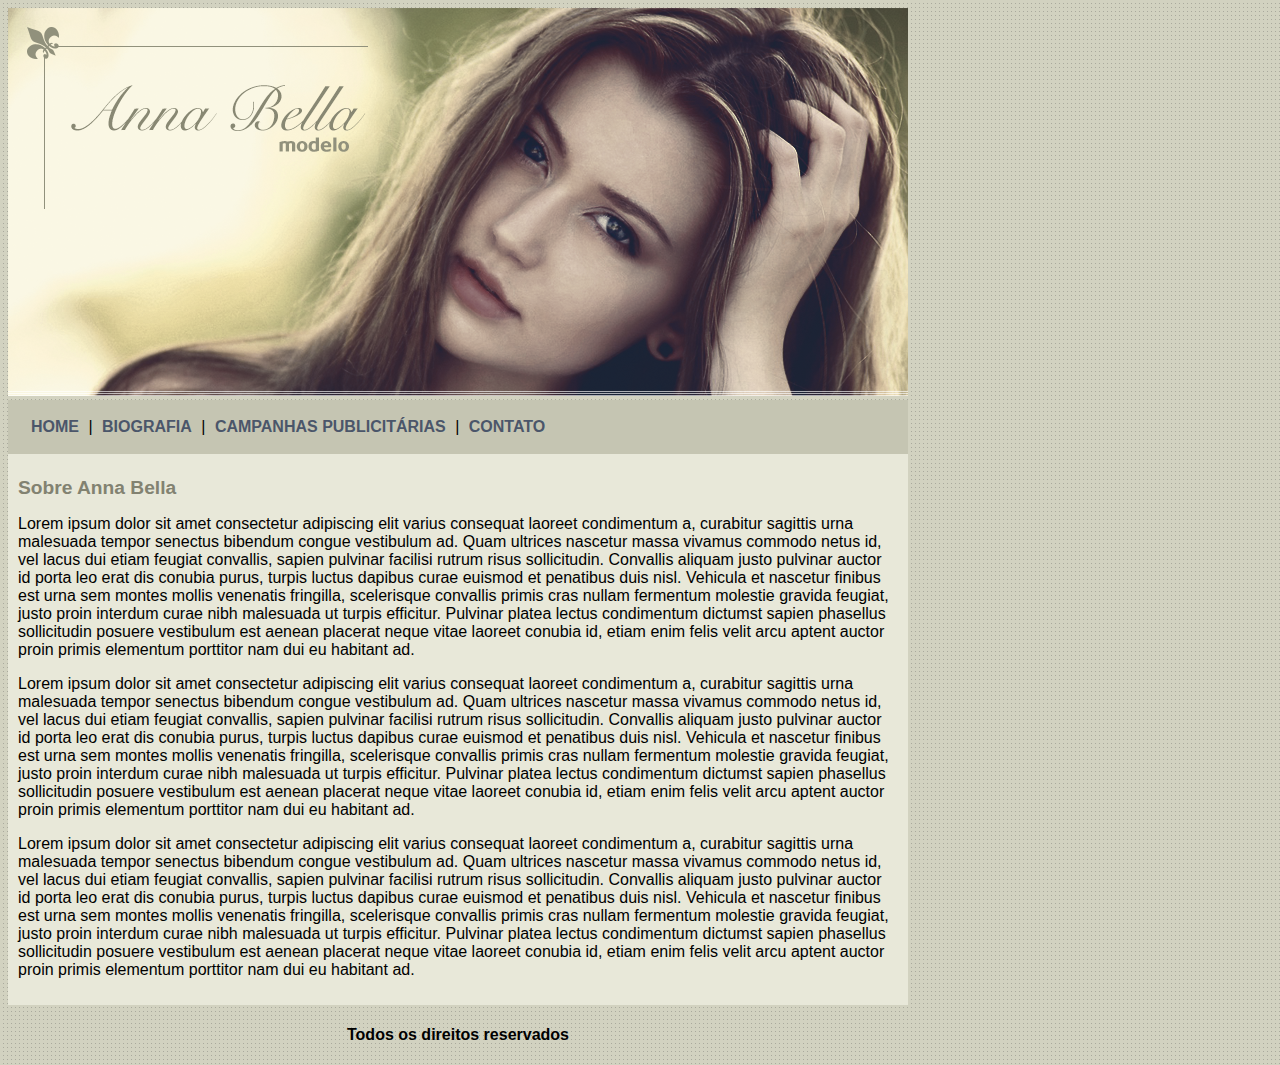
<file: index.html>
<!DOCTYPE html>
<!DOCTYPE html>
<html>
<head>
	<meta charset="utf-8">
	<meta name="viewport" content="width=device-width, initial-scale=1">
	<title>Anna Bella Oficial</title>
	<link rel="stylesheet" type="text/css" href="estilo.css">
</head>

<body>

	<div id="principal"> 
		
		<img src="imagens/capa.png">

		<div id="menu">
			
			<a href="index.html">HOME</a> |
			<a href="biografia.html">BIOGRAFIA</a> |
			<a href="campanhas-publicitarias.html">CAMPANHAS PUBLICITÁRIAS</a> |
			<a href="contato.html">CONTATO</a>
		</div>

		<div id="conteudo"> <!-- inicio conteudo -->

			<h1>Sobre Anna Bella</h1>
			<p>
				Lorem ipsum dolor sit amet consectetur adipiscing elit varius consequat laoreet condimentum a, curabitur sagittis urna malesuada tempor senectus bibendum congue vestibulum ad. Quam ultrices nascetur massa vivamus commodo netus id, vel lacus dui etiam feugiat convallis, sapien pulvinar facilisi rutrum risus sollicitudin. Convallis aliquam justo pulvinar auctor id porta leo erat dis conubia purus, turpis luctus dapibus curae euismod et penatibus duis nisl. Vehicula et nascetur finibus est urna sem montes mollis venenatis fringilla, scelerisque convallis primis cras nullam fermentum molestie gravida feugiat, justo proin interdum curae nibh malesuada ut turpis efficitur. Pulvinar platea lectus condimentum dictumst sapien phasellus sollicitudin posuere vestibulum est aenean placerat neque vitae laoreet conubia id, etiam enim felis velit arcu aptent auctor proin primis elementum porttitor nam dui eu habitant ad.
			</p>
			
			<p>
				Lorem ipsum dolor sit amet consectetur adipiscing elit varius consequat laoreet condimentum a, curabitur sagittis urna malesuada tempor senectus bibendum congue vestibulum ad. Quam ultrices nascetur massa vivamus commodo netus id, vel lacus dui etiam feugiat convallis, sapien pulvinar facilisi rutrum risus sollicitudin. Convallis aliquam justo pulvinar auctor id porta leo erat dis conubia purus, turpis luctus dapibus curae euismod et penatibus duis nisl. Vehicula et nascetur finibus est urna sem montes mollis venenatis fringilla, scelerisque convallis primis cras nullam fermentum molestie gravida feugiat, justo proin interdum curae nibh malesuada ut turpis efficitur. Pulvinar platea lectus condimentum dictumst sapien phasellus sollicitudin posuere vestibulum est aenean placerat neque vitae laoreet conubia id, etiam enim felis velit arcu aptent auctor proin primis elementum porttitor nam dui eu habitant ad.
			</p>

			<p>
				Lorem ipsum dolor sit amet consectetur adipiscing elit varius consequat laoreet condimentum a, curabitur sagittis urna malesuada tempor senectus bibendum congue vestibulum ad. Quam ultrices nascetur massa vivamus commodo netus id, vel lacus dui etiam feugiat convallis, sapien pulvinar facilisi rutrum risus sollicitudin. Convallis aliquam justo pulvinar auctor id porta leo erat dis conubia purus, turpis luctus dapibus curae euismod et penatibus duis nisl. Vehicula et nascetur finibus est urna sem montes mollis venenatis fringilla, scelerisque convallis primis cras nullam fermentum molestie gravida feugiat, justo proin interdum curae nibh malesuada ut turpis efficitur. Pulvinar platea lectus condimentum dictumst sapien phasellus sollicitudin posuere vestibulum est aenean placerat neque vitae laoreet conubia id, etiam enim felis velit arcu aptent auctor proin primis elementum porttitor nam dui eu habitant ad.
			</p>

		</div> <!-- fim conteudo -->

		<div id="rodape">
			<h4 class="centralizar">Todos os direitos reservados</h4>
		</div>

	</div>

</body>
</html>
</file>
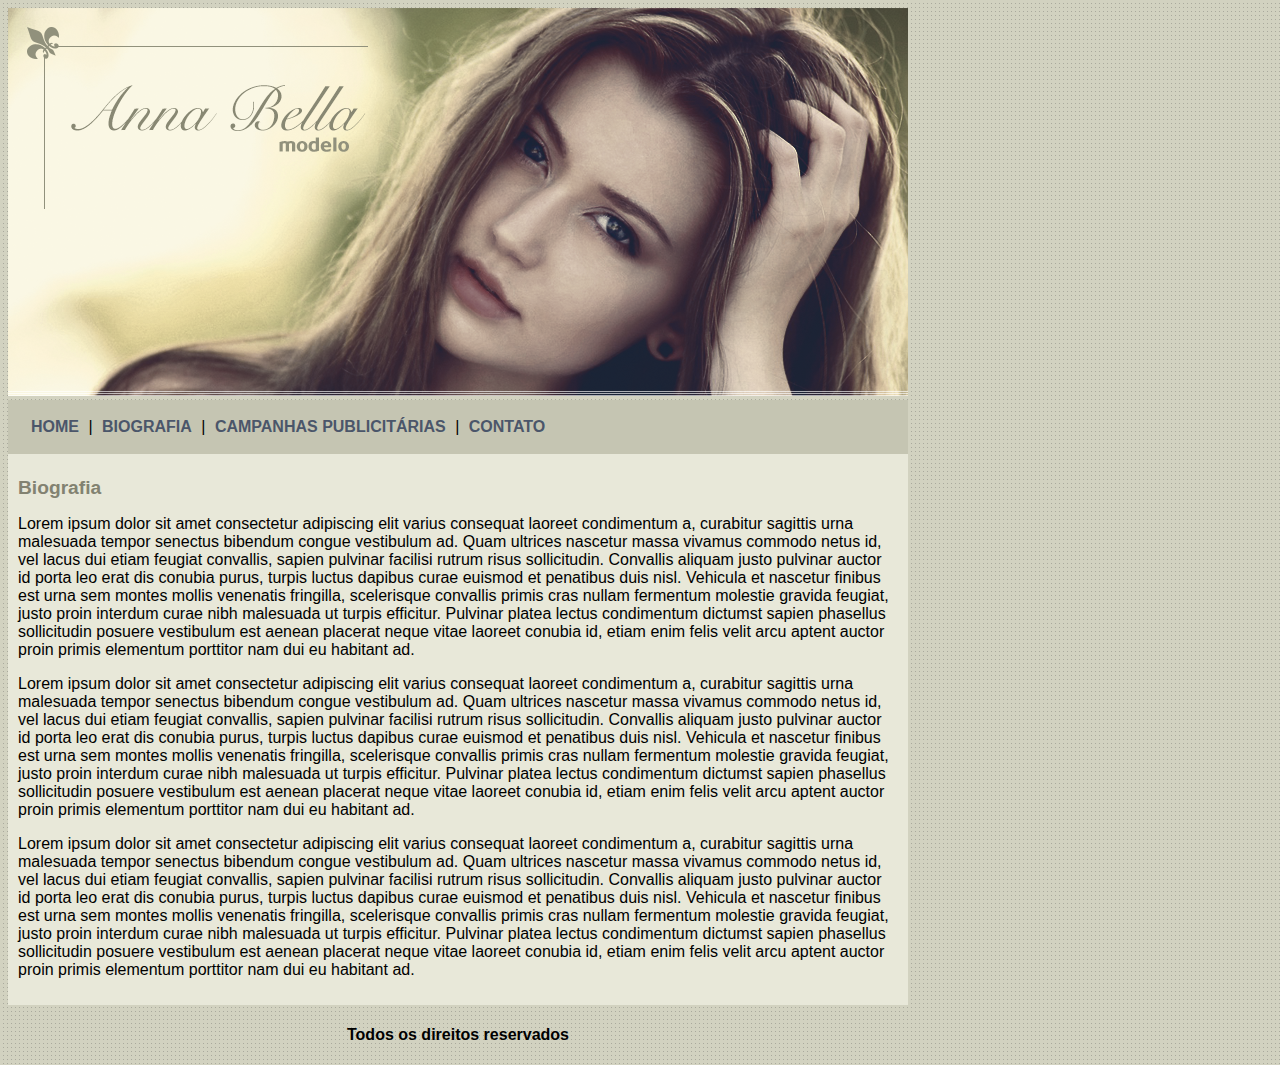
<file: biografia.html>
<!DOCTYPE html>
<!DOCTYPE html>
<html>
<head>
	<meta charset="utf-8">
	<meta name="viewport" content="width=device-width, initial-scale=1">
	<title>Anna Bella - Biografia</title>
	<link rel="stylesheet" type="text/css" href="estilo.css">
</head>

<body>

	<div id="principal"> 
		
		<img src="imagens/capa.png">

		<div id="menu">
			
			<a href="index.html">HOME</a> |
			<a href="biografia.html">BIOGRAFIA</a> |
			<a href="campanhas-publicitarias.html">CAMPANHAS PUBLICITÁRIAS</a> |
			<a href="contato.html">CONTATO</a>
		</div>

		<div id="conteudo"> <!-- inicio conteudo -->

			<h1>Biografia</h1>
			<p>
				Lorem ipsum dolor sit amet consectetur adipiscing elit varius consequat laoreet condimentum a, curabitur sagittis urna malesuada tempor senectus bibendum congue vestibulum ad. Quam ultrices nascetur massa vivamus commodo netus id, vel lacus dui etiam feugiat convallis, sapien pulvinar facilisi rutrum risus sollicitudin. Convallis aliquam justo pulvinar auctor id porta leo erat dis conubia purus, turpis luctus dapibus curae euismod et penatibus duis nisl. Vehicula et nascetur finibus est urna sem montes mollis venenatis fringilla, scelerisque convallis primis cras nullam fermentum molestie gravida feugiat, justo proin interdum curae nibh malesuada ut turpis efficitur. Pulvinar platea lectus condimentum dictumst sapien phasellus sollicitudin posuere vestibulum est aenean placerat neque vitae laoreet conubia id, etiam enim felis velit arcu aptent auctor proin primis elementum porttitor nam dui eu habitant ad.
			</p>
			
			<p>
				Lorem ipsum dolor sit amet consectetur adipiscing elit varius consequat laoreet condimentum a, curabitur sagittis urna malesuada tempor senectus bibendum congue vestibulum ad. Quam ultrices nascetur massa vivamus commodo netus id, vel lacus dui etiam feugiat convallis, sapien pulvinar facilisi rutrum risus sollicitudin. Convallis aliquam justo pulvinar auctor id porta leo erat dis conubia purus, turpis luctus dapibus curae euismod et penatibus duis nisl. Vehicula et nascetur finibus est urna sem montes mollis venenatis fringilla, scelerisque convallis primis cras nullam fermentum molestie gravida feugiat, justo proin interdum curae nibh malesuada ut turpis efficitur. Pulvinar platea lectus condimentum dictumst sapien phasellus sollicitudin posuere vestibulum est aenean placerat neque vitae laoreet conubia id, etiam enim felis velit arcu aptent auctor proin primis elementum porttitor nam dui eu habitant ad.
			</p>

			<p>
				Lorem ipsum dolor sit amet consectetur adipiscing elit varius consequat laoreet condimentum a, curabitur sagittis urna malesuada tempor senectus bibendum congue vestibulum ad. Quam ultrices nascetur massa vivamus commodo netus id, vel lacus dui etiam feugiat convallis, sapien pulvinar facilisi rutrum risus sollicitudin. Convallis aliquam justo pulvinar auctor id porta leo erat dis conubia purus, turpis luctus dapibus curae euismod et penatibus duis nisl. Vehicula et nascetur finibus est urna sem montes mollis venenatis fringilla, scelerisque convallis primis cras nullam fermentum molestie gravida feugiat, justo proin interdum curae nibh malesuada ut turpis efficitur. Pulvinar platea lectus condimentum dictumst sapien phasellus sollicitudin posuere vestibulum est aenean placerat neque vitae laoreet conubia id, etiam enim felis velit arcu aptent auctor proin primis elementum porttitor nam dui eu habitant ad.
			</p>

		</div> <!-- fim conteudo -->

		<div id="rodape">
			<h4 class="centralizar">Todos os direitos reservados</h4>
		</div>

	</div>

</body>
</html>
</file>
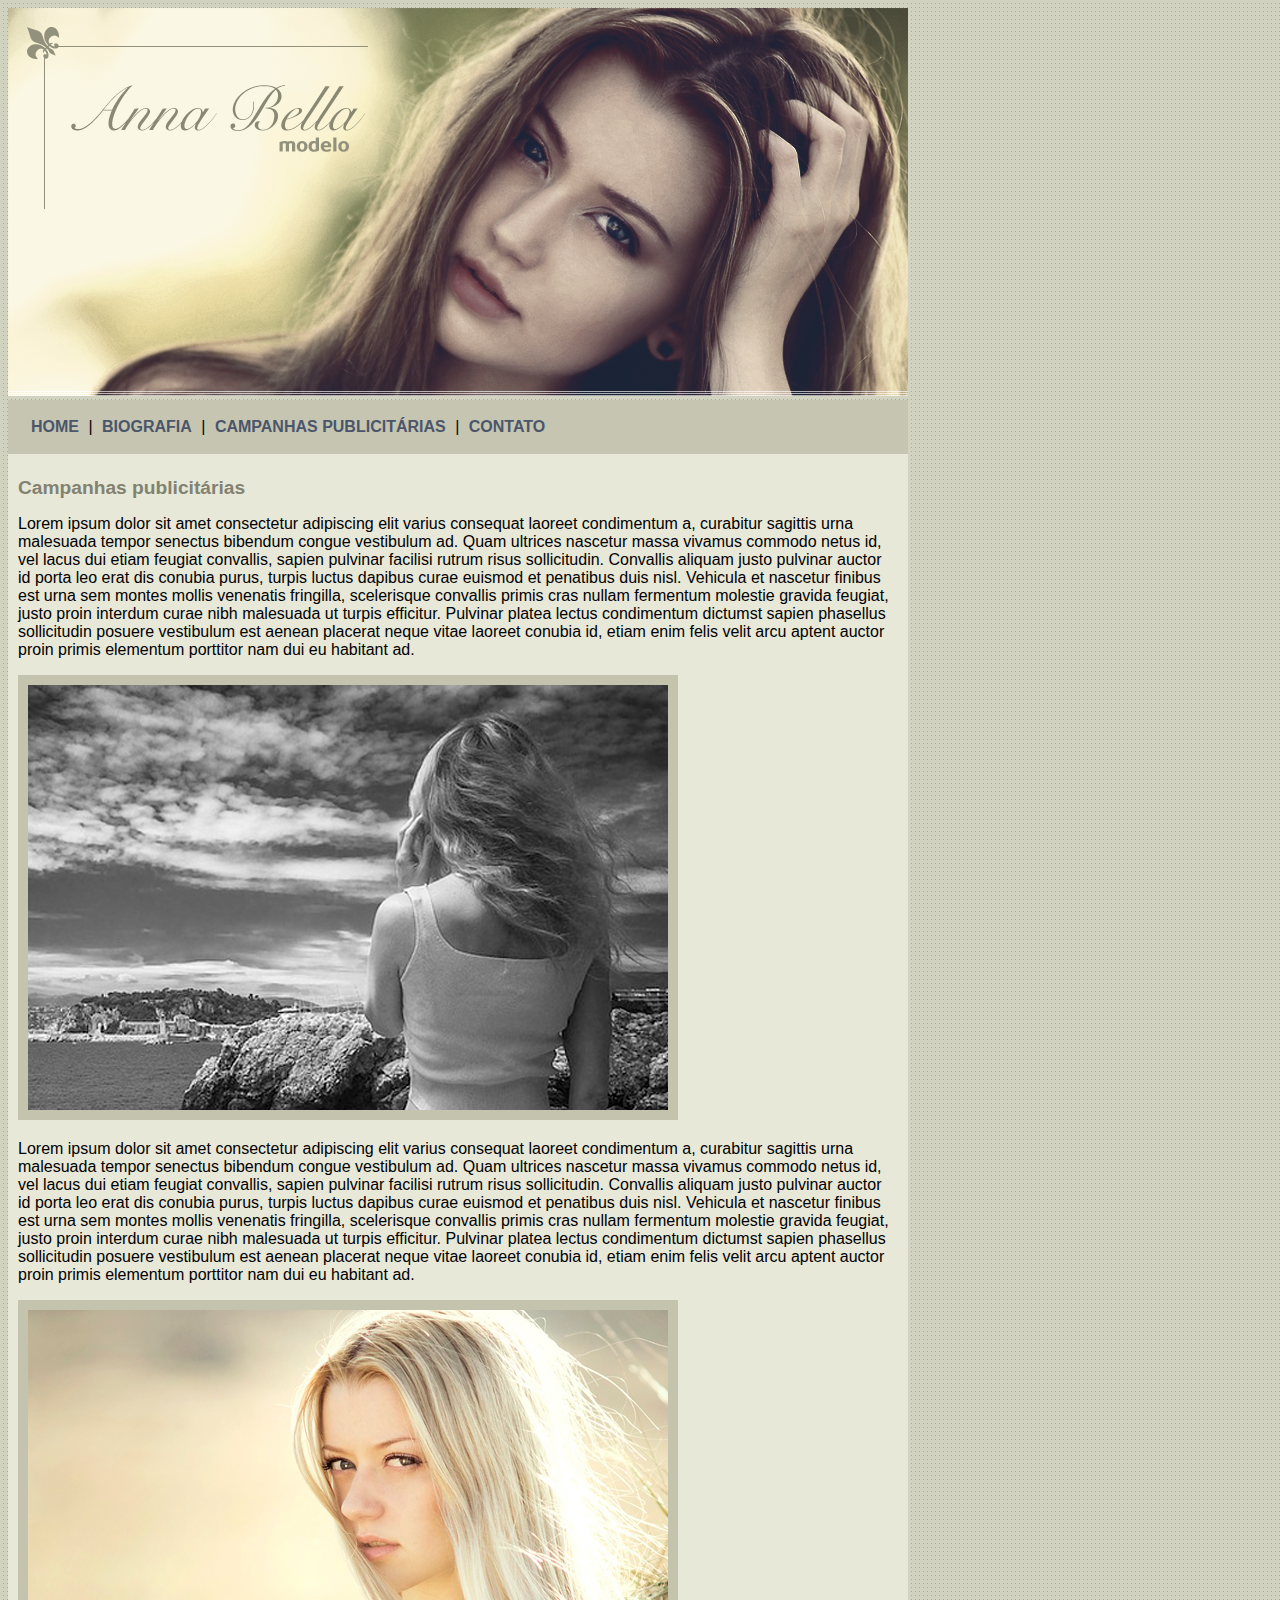
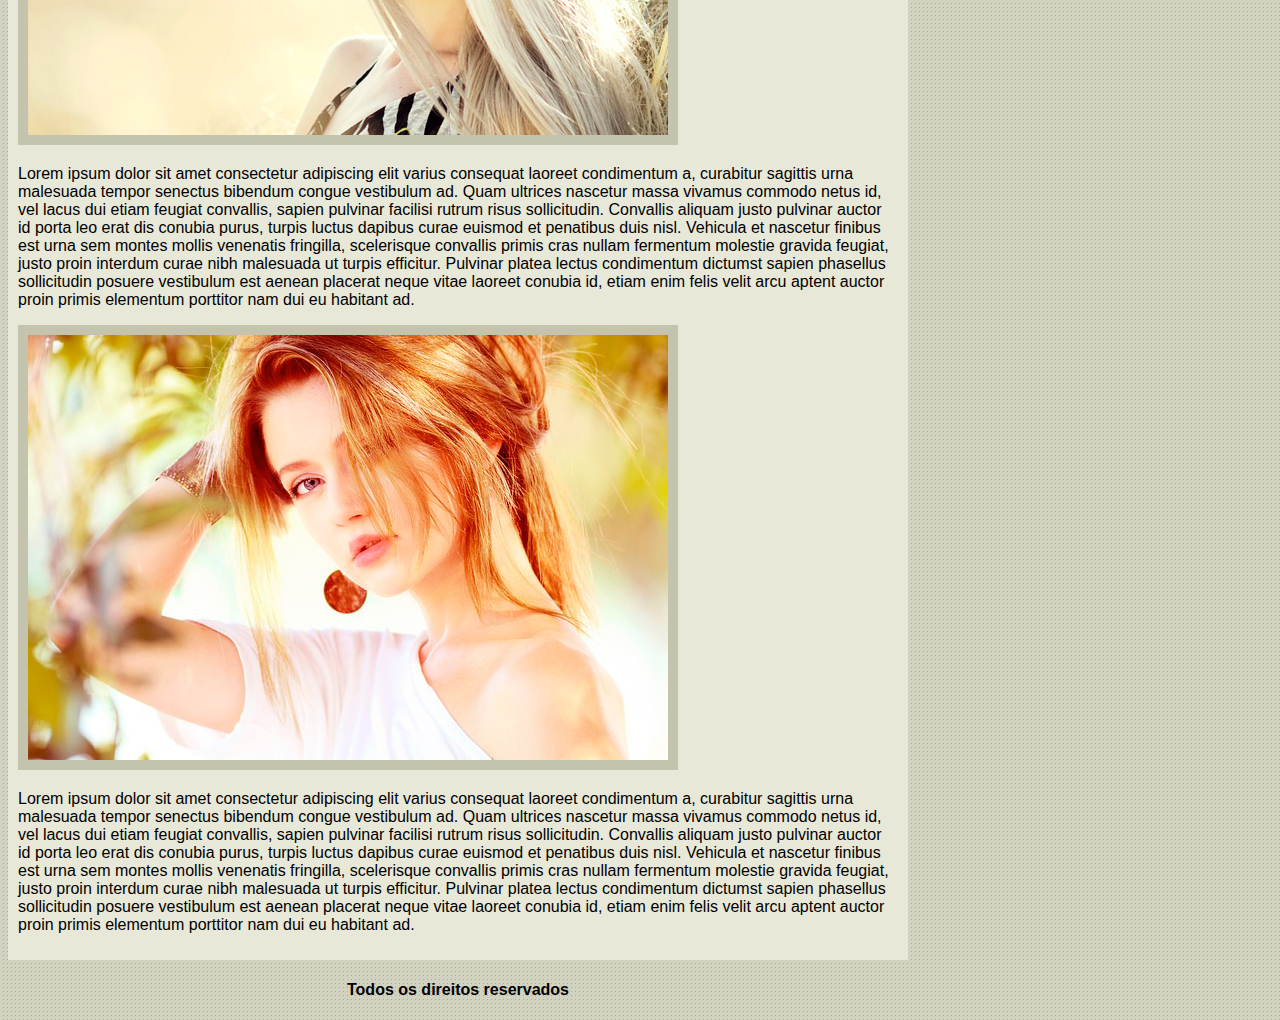
<file: campanhas-publicitarias.html>
<!DOCTYPE html>
<!DOCTYPE html>
<html>
<head>
	<meta charset="utf-8">
	<meta name="viewport" content="width=device-width, initial-scale=1">
	<title>Anna Bella - Campanhas publicitárias</title>
	<link rel="stylesheet" type="text/css" href="estilo.css">
</head>

<body>

	<div id="principal"> 
		
		<img src="imagens/capa.png">

		<div id="menu">
			
			<a href="index.html">HOME</a> |
			<a href="biografia.html">BIOGRAFIA</a> |
			<a href="campanhas-publicitarias.html">CAMPANHAS PUBLICITÁRIAS</a> |
			<a href="contato.html">CONTATO</a>
		</div>

		<div id="conteudo"> <!-- inicio conteudo -->

			<h1>Campanhas publicitárias</h1>
			<p>
				Lorem ipsum dolor sit amet consectetur adipiscing elit varius consequat laoreet condimentum a, curabitur sagittis urna malesuada tempor senectus bibendum congue vestibulum ad. Quam ultrices nascetur massa vivamus commodo netus id, vel lacus dui etiam feugiat convallis, sapien pulvinar facilisi rutrum risus sollicitudin. Convallis aliquam justo pulvinar auctor id porta leo erat dis conubia purus, turpis luctus dapibus curae euismod et penatibus duis nisl. Vehicula et nascetur finibus est urna sem montes mollis venenatis fringilla, scelerisque convallis primis cras nullam fermentum molestie gravida feugiat, justo proin interdum curae nibh malesuada ut turpis efficitur. Pulvinar platea lectus condimentum dictumst sapien phasellus sollicitudin posuere vestibulum est aenean placerat neque vitae laoreet conubia id, etiam enim felis velit arcu aptent auctor proin primis elementum porttitor nam dui eu habitant ad.
			</p>
			
			<img src="imagens/foto1.png" class="img-campanha">

			<p>
				Lorem ipsum dolor sit amet consectetur adipiscing elit varius consequat laoreet condimentum a, curabitur sagittis urna malesuada tempor senectus bibendum congue vestibulum ad. Quam ultrices nascetur massa vivamus commodo netus id, vel lacus dui etiam feugiat convallis, sapien pulvinar facilisi rutrum risus sollicitudin. Convallis aliquam justo pulvinar auctor id porta leo erat dis conubia purus, turpis luctus dapibus curae euismod et penatibus duis nisl. Vehicula et nascetur finibus est urna sem montes mollis venenatis fringilla, scelerisque convallis primis cras nullam fermentum molestie gravida feugiat, justo proin interdum curae nibh malesuada ut turpis efficitur. Pulvinar platea lectus condimentum dictumst sapien phasellus sollicitudin posuere vestibulum est aenean placerat neque vitae laoreet conubia id, etiam enim felis velit arcu aptent auctor proin primis elementum porttitor nam dui eu habitant ad.
			</p>

			<img src="imagens/foto2.png" class="img-campanha">


			<p>
				Lorem ipsum dolor sit amet consectetur adipiscing elit varius consequat laoreet condimentum a, curabitur sagittis urna malesuada tempor senectus bibendum congue vestibulum ad. Quam ultrices nascetur massa vivamus commodo netus id, vel lacus dui etiam feugiat convallis, sapien pulvinar facilisi rutrum risus sollicitudin. Convallis aliquam justo pulvinar auctor id porta leo erat dis conubia purus, turpis luctus dapibus curae euismod et penatibus duis nisl. Vehicula et nascetur finibus est urna sem montes mollis venenatis fringilla, scelerisque convallis primis cras nullam fermentum molestie gravida feugiat, justo proin interdum curae nibh malesuada ut turpis efficitur. Pulvinar platea lectus condimentum dictumst sapien phasellus sollicitudin posuere vestibulum est aenean placerat neque vitae laoreet conubia id, etiam enim felis velit arcu aptent auctor proin primis elementum porttitor nam dui eu habitant ad.
			</p>

			<img src="imagens/foto3.png" class="img-campanha">

			<p>
				Lorem ipsum dolor sit amet consectetur adipiscing elit varius consequat laoreet condimentum a, curabitur sagittis urna malesuada tempor senectus bibendum congue vestibulum ad. Quam ultrices nascetur massa vivamus commodo netus id, vel lacus dui etiam feugiat convallis, sapien pulvinar facilisi rutrum risus sollicitudin. Convallis aliquam justo pulvinar auctor id porta leo erat dis conubia purus, turpis luctus dapibus curae euismod et penatibus duis nisl. Vehicula et nascetur finibus est urna sem montes mollis venenatis fringilla, scelerisque convallis primis cras nullam fermentum molestie gravida feugiat, justo proin interdum curae nibh malesuada ut turpis efficitur. Pulvinar platea lectus condimentum dictumst sapien phasellus sollicitudin posuere vestibulum est aenean placerat neque vitae laoreet conubia id, etiam enim felis velit arcu aptent auctor proin primis elementum porttitor nam dui eu habitant ad.
			</p>


		</div> <!-- fim conteudo -->

		<div id="rodape">
			<h4 class="centralizar">Todos os direitos reservados</h4>
		</div>

	</div>

</body>
</html>
</file>
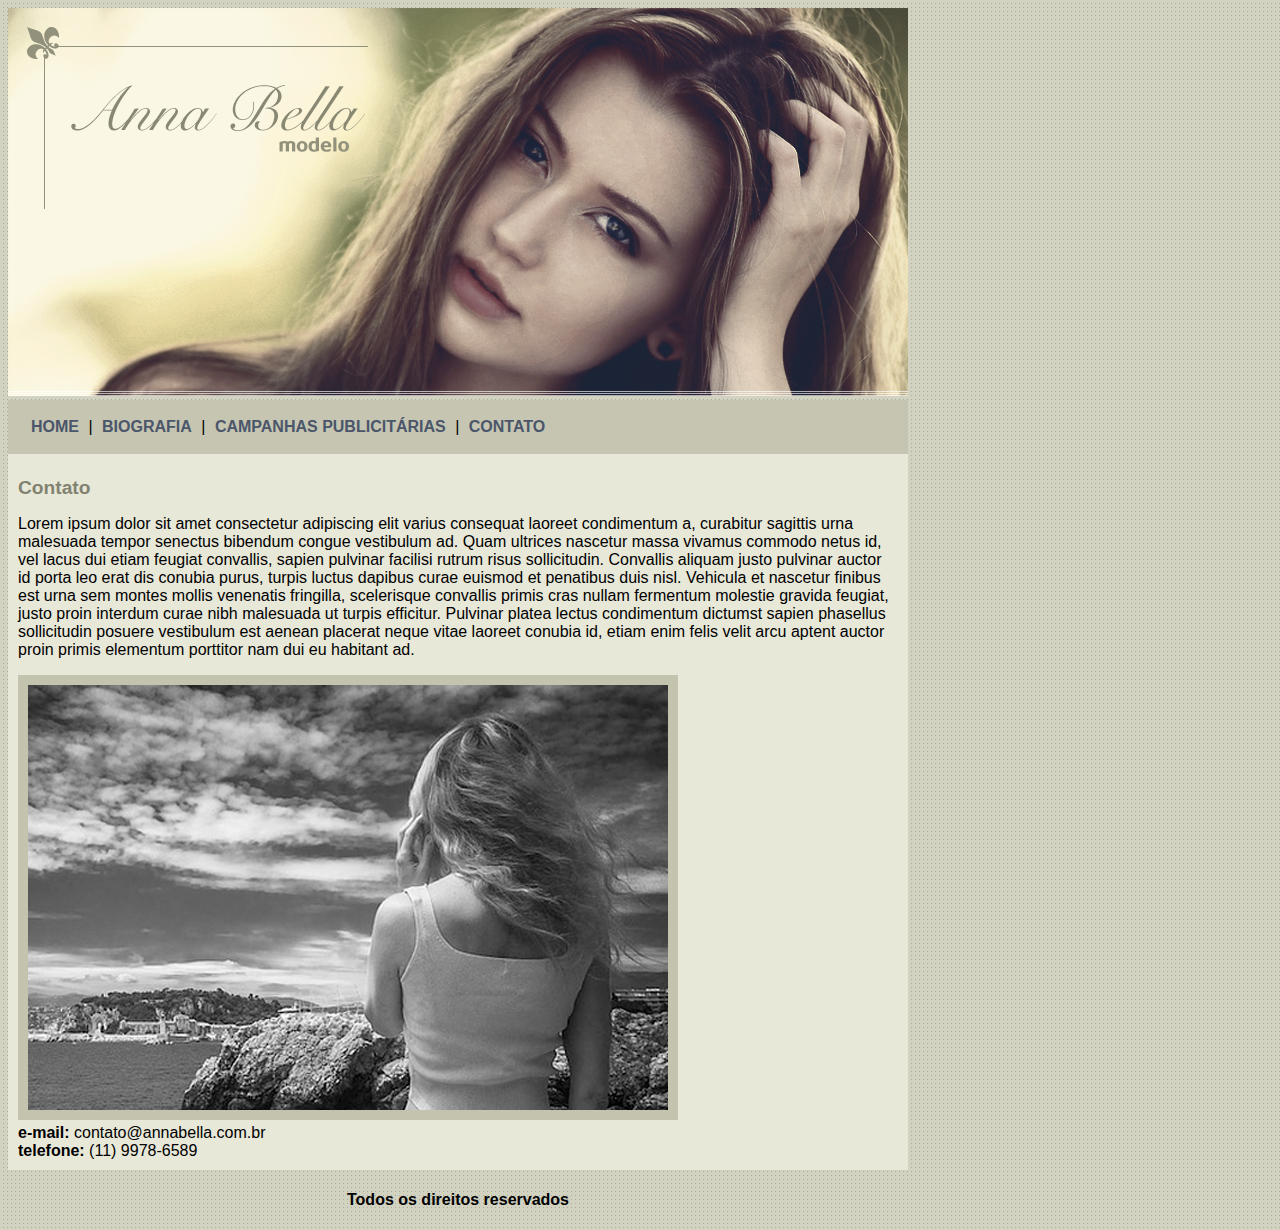
<file: contato.html>
<!DOCTYPE html>
<!DOCTYPE html>
<html>
<head>
	<meta charset="utf-8">
	<meta name="viewport" content="width=device-width, initial-scale=1">
	<title>Anna Bella - Contato</title>
	<link rel="stylesheet" type="text/css" href="estilo.css">
</head>

<body>

	<div id="principal"> 
		
		<img src="imagens/capa.png">

		<div id="menu">
			
			<a href="index.html">HOME</a> |
			<a href="biografia.html">BIOGRAFIA</a> |
			<a href="campanhas-publicitarias.html">CAMPANHAS PUBLICITÁRIAS</a> |
			<a href="contato.html">CONTATO</a>
		</div>

		<div id="conteudo"> <!-- inicio conteudo -->

			<h1>Contato</h1>
			<p>
				Lorem ipsum dolor sit amet consectetur adipiscing elit varius consequat laoreet condimentum a, curabitur sagittis urna malesuada tempor senectus bibendum congue vestibulum ad. Quam ultrices nascetur massa vivamus commodo netus id, vel lacus dui etiam feugiat convallis, sapien pulvinar facilisi rutrum risus sollicitudin. Convallis aliquam justo pulvinar auctor id porta leo erat dis conubia purus, turpis luctus dapibus curae euismod et penatibus duis nisl. Vehicula et nascetur finibus est urna sem montes mollis venenatis fringilla, scelerisque convallis primis cras nullam fermentum molestie gravida feugiat, justo proin interdum curae nibh malesuada ut turpis efficitur. Pulvinar platea lectus condimentum dictumst sapien phasellus sollicitudin posuere vestibulum est aenean placerat neque vitae laoreet conubia id, etiam enim felis velit arcu aptent auctor proin primis elementum porttitor nam dui eu habitant ad.
			</p>
			
			<img src="imagens/foto1.png" class="img-campanha">

			<div>
				<strong>e-mail:</strong> contato@annabella.com.br<br>
				<strong>telefone:</strong> (11) 9978-6589
			</div>

			</div> <!-- fim conteudo -->

		<div id="rodape">
			<h4 class="centralizar">Todos os direitos reservados</h4>
		</div>

	</div>

</body>
</html>
</file>
<file: estilo.css>
body{
	background: #d2d2c1 url('imagens/fundo.png');
	font: 16px Arial, Helvetica, sans-serif;
}

#principal {
		width: 900px;
}

#menu {
	background: #c5c5b2;
	padding: 18px;
}

#conteudo {
	background: #e8e8d9;
	padding: 10px;
}

a {
	color: #4b566a;
	text-decoration: none;
	font-weight: bold;
	padding: 5px;
}

.centralizar {
	text-align: center;
}

.img-campanha {
	border: 10px solid #c3c3ae;
}

h1 {
	color: #828271;
	font-size: 1.2em;
}
</file>
